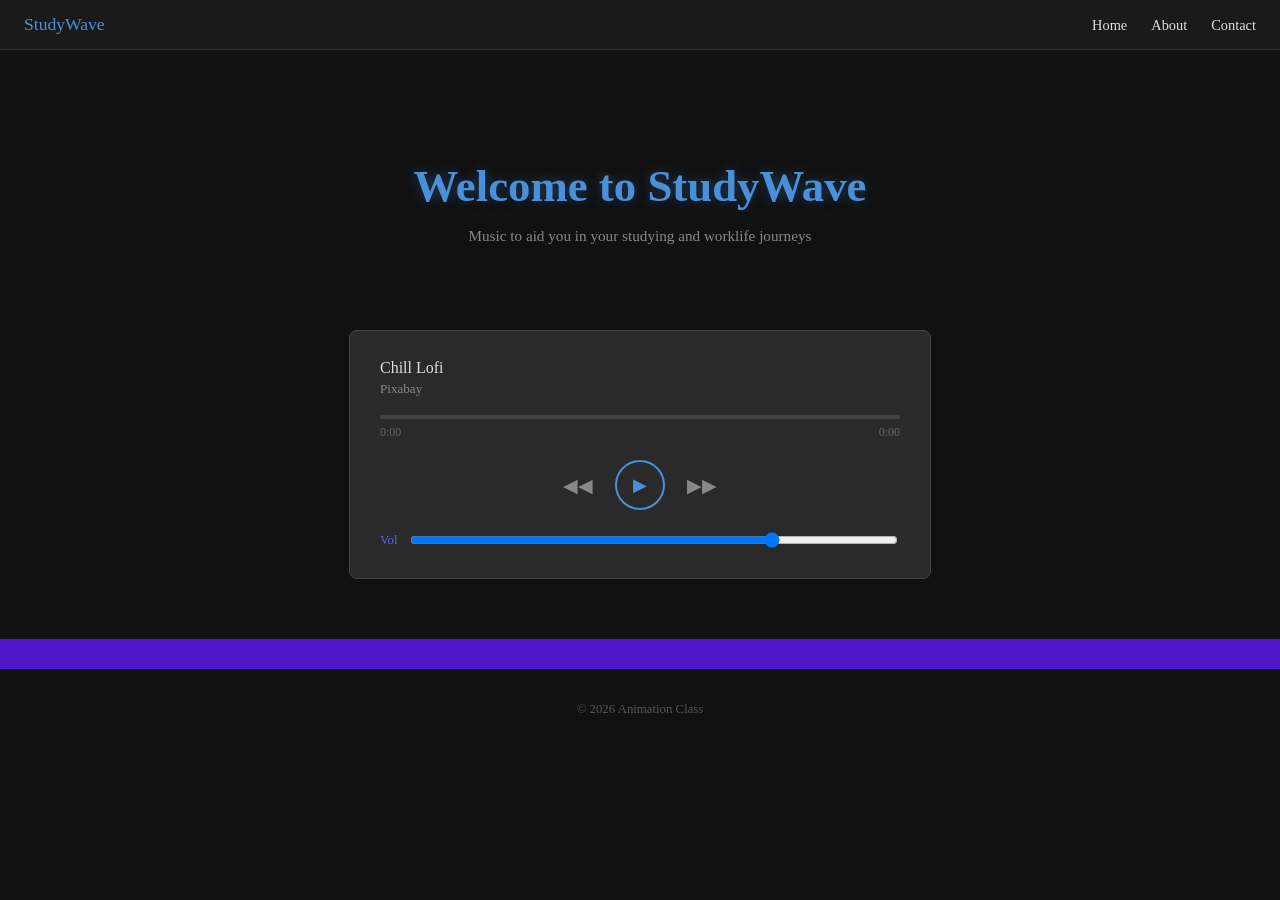
<file: index.html>
<!DOCTYPE html>
<html lang="en">
<head>
  <meta charset="UTF-8" />
  <meta name="viewport" content="width=device-width, initial-scale=1.0" />
  <title>StudyWave</title>
  <link rel="stylesheet" href="styles.css" />
</head>
<body>

  <nav>
    <span class="logo">StudyWave</span>
    <div>
      <a href="index.html">Home</a>
      <a href="about.html">About</a>
      <a href="contact.html">Contact</a>
    </div>
  </nav>

  <div class="hero">
    <h1>Welcome to StudyWave</h1>
    <p>Music to aid you in your studying and worklife journeys</p>
  </div>

  <div class="player">

    <div class="track-info">
      <p class="track-title">Track Title</p>
      <p class="track-artist">Artist</p>
    </div>

    <div class="progress-bar">
      <div class="progress-fill"></div>
    </div>

    <div class="time-row">
      <span>0:00</span>
      <span>0:00</span>
    </div>

    <div class="controls">
      <button class="btn-skip">&#9664;&#9664;</button>
      <button class="btn-play">&#9654;</button>
      <button class="btn-skip">&#9654;&#9654;</button>
    </div>

    <div class="volume-row">
      <span>Vol</span>
      <input type="range" min="0" max="100" value="75" />
    </div>

  </div>

  <footer>
    <p>© 2026 Animation Class  
  </footer>
  <script src="script.js"></script>
</body>

</body>
</html>
</file>
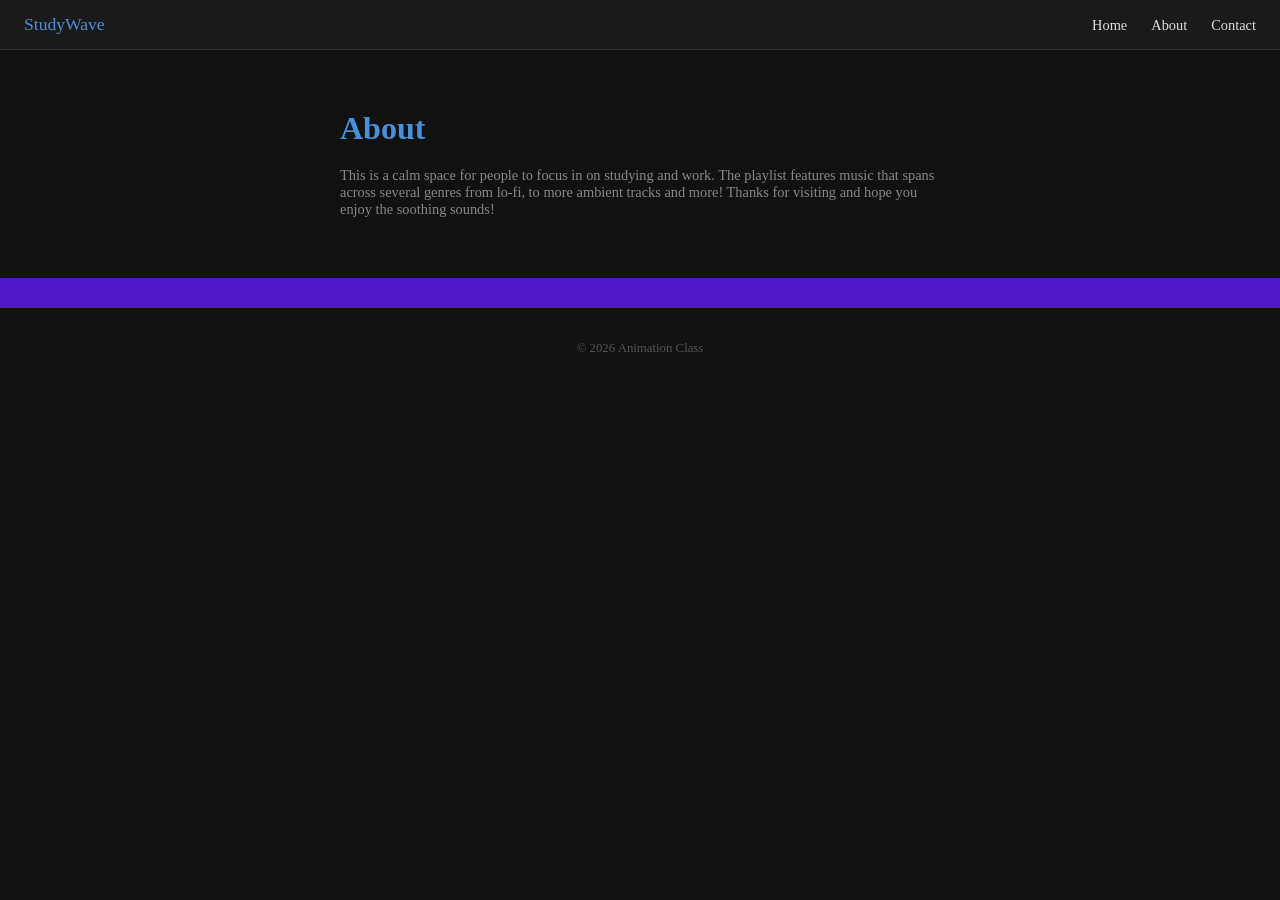
<file: about.html>
<!DOCTYPE html>
<html lang="en">
<head>
  <meta charset="UTF-8" />
  <meta name="viewport" content="width=device-width, initial-scale=1.0" />
  <title>StudyWave — About</title>
  <link rel="stylesheet" href="styles.css" />
</head>
<body>

  <nav>
    <span class="logo">StudyWave</span>
    <div>
      <a href="index.html">Home</a>
      <a href="about.html">About</a>
      <a href="contact.html">Contact</a>
    </div>
  </nav>

  <div class="page-content">
    <h1>About</h1>
    <p>This is a calm space for people to focus in on studying and work. The playlist features music that spans across several genres from lo-fi, to more ambient tracks and more! Thanks for visiting and hope you enjoy the soothing sounds!</p>
  </div>

  <footer>
    <p>© 2026 Animation Class  

</body>
</html>
</file>
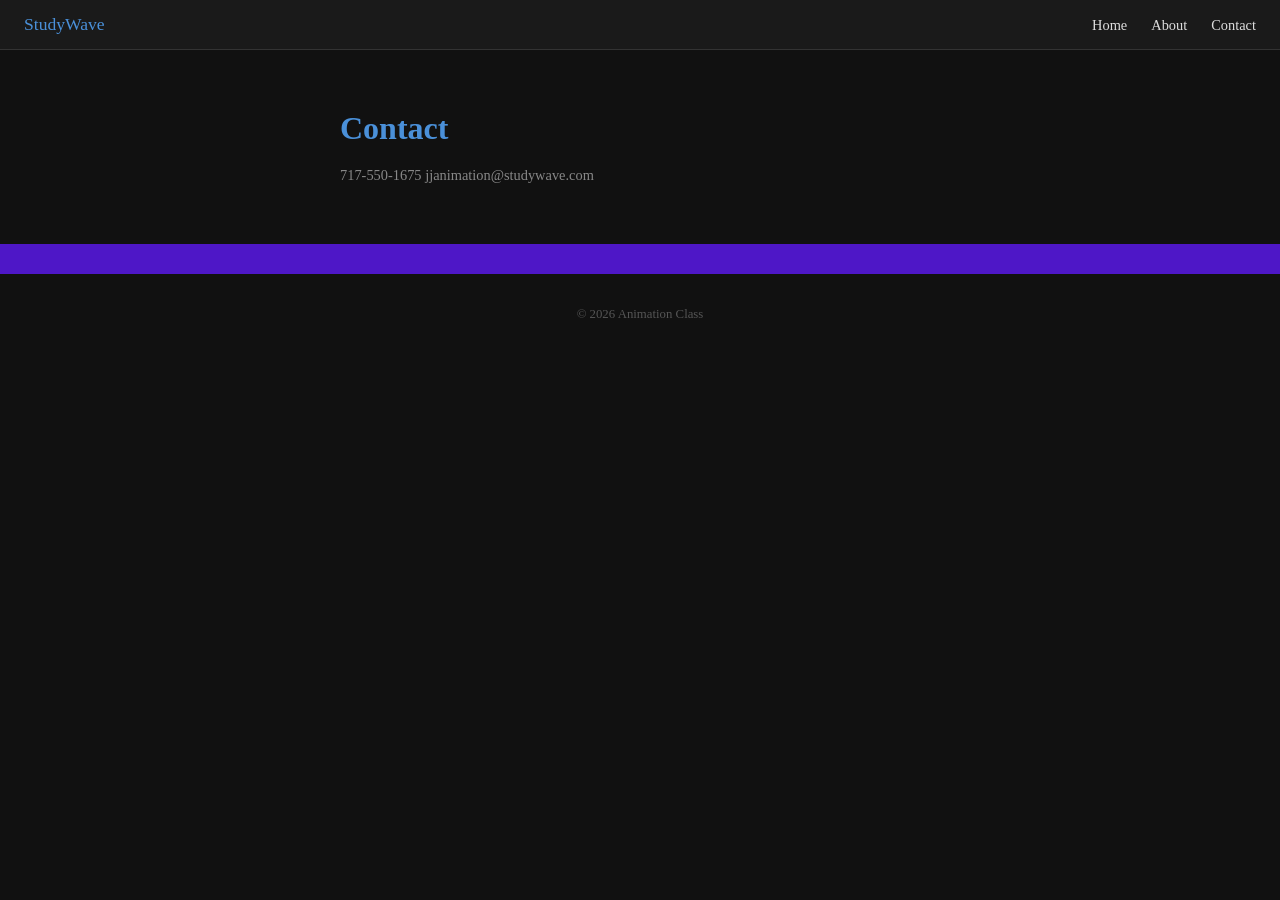
<file: contact.html>
<!DOCTYPE html>
<html lang="en">
<head>
  <meta charset="UTF-8" />
  <meta name="viewport" content="width=device-width, initial-scale=1.0" />
  <title>StudyWave — Contact</title>
  <link rel="stylesheet" href="styles.css" />
</head>
<body>

  <nav>
    <span class="logo">StudyWave</span>
    <div>
      <a href="index.html">Home</a>
      <a href="about.html">About</a>
      <a href="contact.html">Contact</a>
    </div>
  </nav>

  <div class="page-content">
    <h1>Contact</h1>
    <p>717-550-1675
      jjanimation@studywave.com 
    </p>
  </div>

  <footer>
    <p>© 2026 Animation Class  
  </footer>

</body>
</html>
</file>
<file: styles.css>
body {
  background-color: #111;
  color: #ddd;
  font-family: Georgia, serif;
  margin: 0;
  padding: 0;
}

/* NAV */
nav {
  background-color: #1a1a1a;
  padding: 14px 24px;
  display: flex;
  justify-content: space-between;
  align-items: center;
  border-bottom: 1px solid #333;
}

nav a {
  color: #ddd;
  text-decoration: none;
  margin-left: 20px;
  font-size: 0.9rem;
}

nav a:hover {
  color: #4a90d9;
}

.logo {
  color: #4a90d9;
  font-size: 1.1rem;
}

/* HERO */
.hero {
  text-align: center;
  padding: 80px 20px 40px;
}

.hero h1 {
  font-size: 2.8rem;
  color: #4a90d9;
  text-shadow: 0 0 12px rgba(74, 144, 217, 0.4), 0 2px 6px rgba(0,0,0,0.5);
  margin-bottom: 12px;
}

.hero p {
  color: #888;
  font-size: 0.95rem;
}

/* PLAYER BOX */
.player {
  background-color: #2a2a2a;
  border: 1px solid #444;
  border-radius: 8px;
  max-width: 520px;
  margin: 30px auto;
  padding: 28px 30px;
}

.track-info {
  margin-bottom: 18px;
}

.track-title {
  font-size: 1rem;
  color: #ddd;
  margin: 0 0 4px;
}

.track-artist {
  font-size: 0.82rem;
  color: #888;
  margin: 0;
}

/* Progress bar */
.progress-bar {
  width: 100%;
  height: 4px;
  background: #444;
  border-radius: 4px;
  margin-bottom: 6px;
}

.progress-fill {
  height: 100%;
  width: 0%;
  background: #4a90d9;
  border-radius: 4px;
}

.time-row {
  display: flex;
  justify-content: space-between;
  font-size: 0.75rem;
  color: #666;
  margin-bottom: 20px;
}

/* Controls */
.controls {
  display: flex;
  justify-content: center;
  align-items: center;
  gap: 16px;
  margin-bottom: 20px;
}

.btn-skip {
  background: none;
  border: none;
  color: #888;
  font-size: 1.2rem;
  cursor: pointer;
  padding: 6px;
}

.btn-skip:hover {
  color: #ddd;
}

.btn-play {
  background: none;
  border: 2px solid #4a90d9;
  color: #4a90d9;
  border-radius: 50%;
  width: 50px;
  height: 50px;
  font-size: 1.1rem;
  cursor: pointer;
  display: flex;
  align-items: center;
  justify-content: center;
}

.btn-play:hover {
  background-color: #30557d;
  color: #fff;
}

/* Volume */
.volume-row {
  display: flex;
  align-items: center;
  gap: 10px;
  font-size: 0.8rem;
  color: #665fde;
}

.volume-row input {
  flex: 1;
  cursor: pointer;
}

/* FOOTER */
footer {
  text-align: center;
  padding: 20px;
  font-size: 0.8rem;
  color: #555;
  border-top: 30px solid #4e17c7;
  margin-top: 60px;
}

footer a {
  color: #555;
  text-decoration: none;
  margin: 0 8px;
}

footer a:hover {
  color: #7e7dba;
}

/* INNER PAGES */
.page-content {
  max-width: 600px;
  margin: 60px auto;
  padding: 0 20px;
}

.page-content h1 {
  color: #4a90d9;
  font-size: 2rem;
  margin-bottom: 20px;
}

.page-content p {
  color: #888;
  font-size: 0.9rem;
}
</file>
